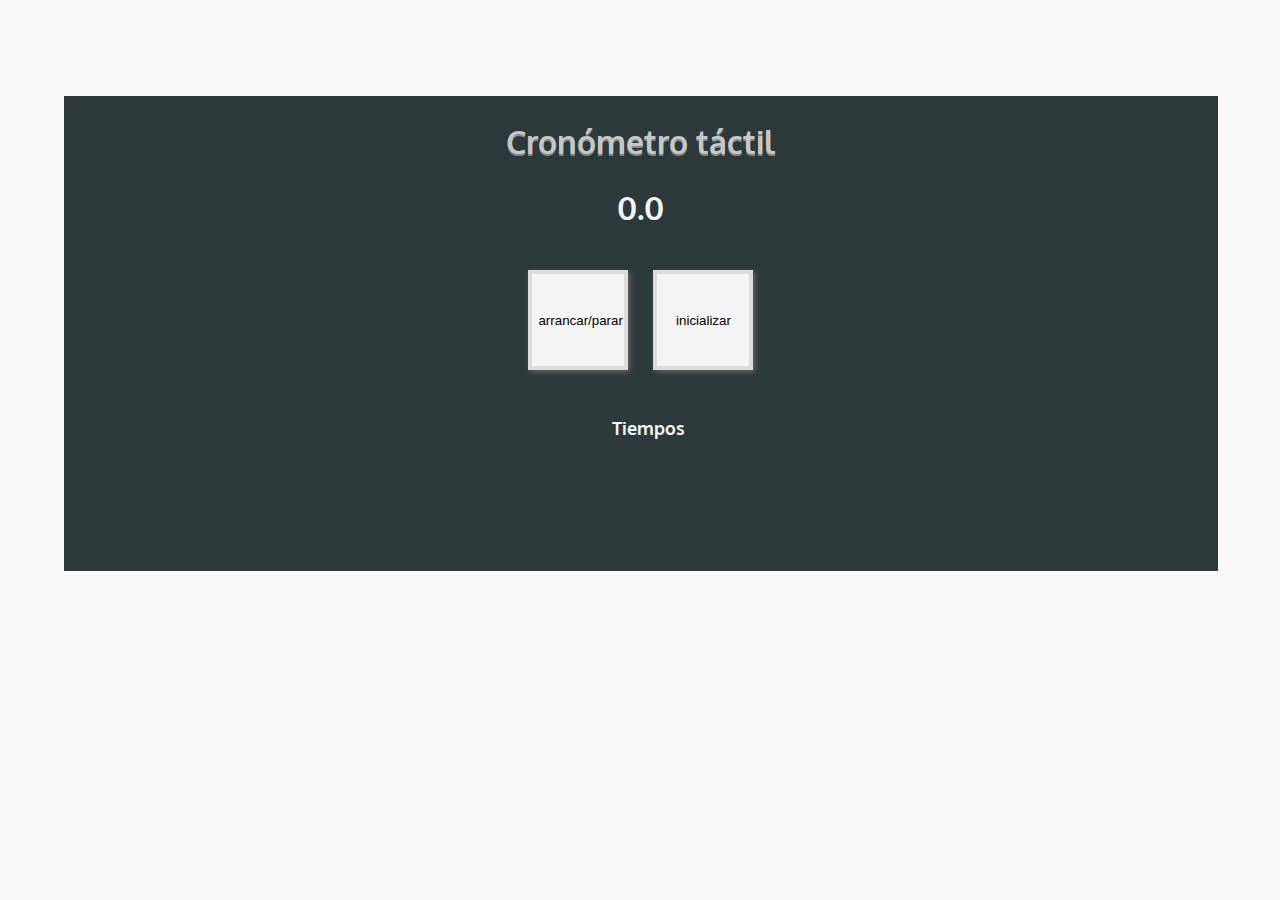
<file: index.html>
﻿<!DOCTYPE html>
    <head>
      <meta charset="utf-8">
      <title>Cron&oacute;metro con eventos t&aacute;ctiles</title>
      <link href="css/fuentes.css" rel="stylesheet" type="text/css" />
      <link href="css/style_fuentes.css" rel="stylesheet" type="text/css" />
      <link href='http://fonts.googleapis.com/css?family=Oxygen:400,700' rel='stylesheet' type='text/css'>
      <script type="text/javascript" src="js/zepto.min.js"></script>
      <script type="text/javascript" src="js/touch.js"></script>
      <script type="text/javascript">


    $(function(){

   localStorage.c = (localStorage.c || "0.0");

   var t, cl = $("#crono"); listar = $("#lista");

   function incr()     { localStorage.c = + localStorage.c + 0.02;}
   function mostrar()  { cl.html(( + localStorage.c).toFixed(2));}
   function arrancar() { t = setInterval(function(){incr();mostrar()},150);}
   function parar()    { clearInterval(t); t = undefined; listar.append(cl.html() + " segundos<br/>"); }
   function cambiar()  { if(!t) arrancar(); else parar();}

   $("#cambiar").on('tap',cambiar);


   $("#inicializar").on('tap',function(){if (t === undefined){localStorage.c = ("0.0"); cl.html("0.0"); listar.html("");}});
});


</script>


    </head>

<body>

    <header class="cabezera">
        <div id="logo">
           <h2></h2>
        </div>
        <div id="fecha"></div>
    </header>
    <article class="contenedor">

       <div class="contenedorcentro">

        <center>

          <h1 id="titulos">Cron&oacute;metro t&aacute;ctil</h1>

          <div class="clock" style="margin: 1.125rem;"></div>

          <div id="logo"><span id="crono"> 0.0 </span></div>

      <ul class="cuadrado-grid">

        <li>
          <button class="cuadrado" type="button" id="cambiar">arrancar/parar</button>
        </li>

        <li>
          <button class="cuadrado" type="button" id="inicializar">inicializar</button>
        </li>


      </ul>
            <p>Tiempos<br></p>

            <p id="lista"></p>

        </center>

       </div>

    </article>


    </body>
</html>
</file>
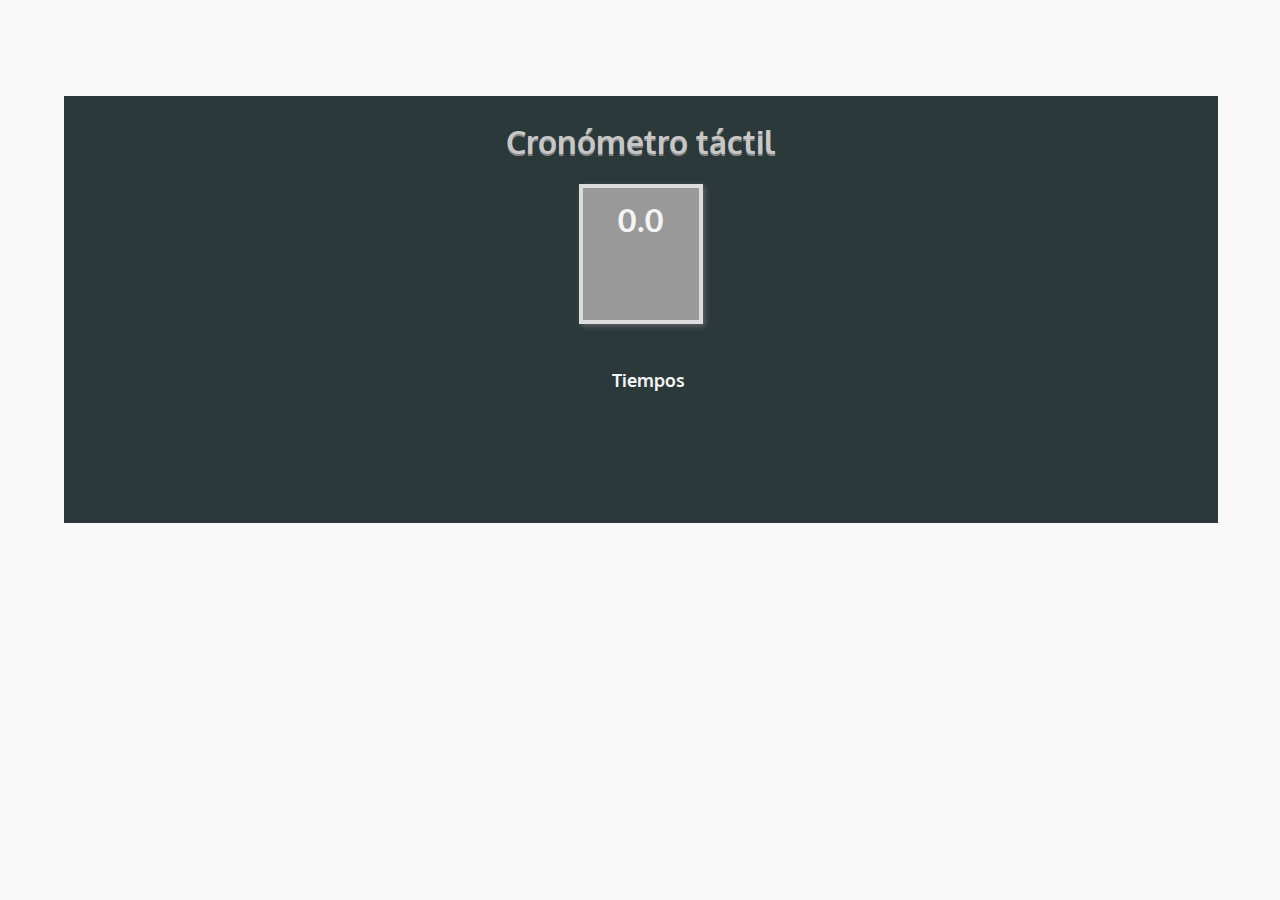
<file: CronometroTouch.html>
<!DOCTYPE html>
<head>
    <meta charset="utf-8">
    <title>Cron&oacute;metro con eventos t&aacute;ctiles</title>
    <link href="css/fuentes.css" rel="stylesheet" type="text/css" />
    <link href="css/style_fuentes.css" rel="stylesheet" type="text/css" />
    <link href='http://fonts.googleapis.com/css?family=Oxygen:400,700' rel='stylesheet' type='text/css'>
    <script type="text/javascript" src="js/zepto.min.js"></script>
    <script type="text/javascript" src="js/touch.js"></script><script type="text/javascript">
    $(function(){
        localStorage.c = (localStorage.c || "0.0");
        var t, cl = $("#crono"); listar = $("#lista");
    
        function incr(){
            localStorage.c = +localStorage.c + 0.02;
        }
        function mostrar(){
            cl.html(( + localStorage.c).toFixed(2));
        }
        function arrancar(){
            t = setInterval(function(){
                incr();
                mostrar();
            },150);
        }
        function parar(){
            clearInterval(t); 
            t = undefined; 
            listar.append(cl.html() + " segundos<br/>"); 
        }
        function cambiar(){
            if(!t){
                arrancar();
            }
            else {
                parar();
            }
        }
            
       $("#cambiar").on('tap',cambiar);
       $("#cambiar").on('swipe',function(){
           if (t === undefined){
               localStorage.c = ("0.0");
               cl.html("0.0");
               listar.html("");
           }
       });
    });
    </script>
</head>
<body>
    <header class="cabezera">
        <div id="logo">
           <h2></h2>
        </div>
        <div id="fecha"></div>
    </header>
    <article class="contenedor">

       <div id="cambiar">

        <center>

          <h1 id="titulos">Cron&oacute;metro t&aacute;ctil</h1>

          <div class="clock" style="margin: 1.125rem;"></div>

          <div class="cuadrado2" id="logo"><span id="crono"> 0.0 </span></div>


            <p>Tiempos<br></p>

            <p id="lista"></p>

        </center>

       </div>

    </article>


    </body>
</html>
</file>
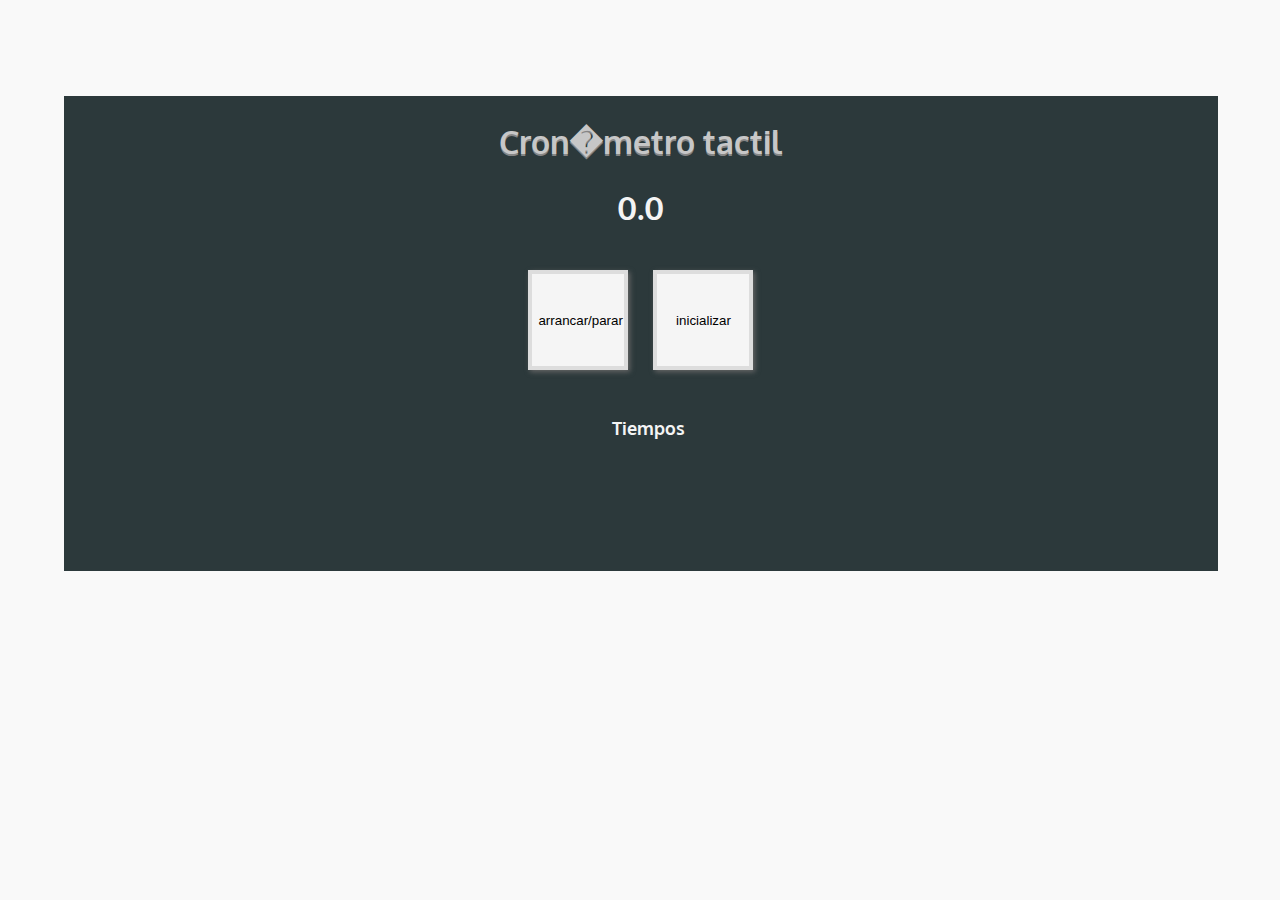
<file: CronometroTouch2.html>
<!DOCTYPE html>
    <head>
      <meta charset="utf-8">
      <title>Cron&oacute;metro con eventos t&aacute;ctiles</title>
      <link href="css/fuentes.css" rel="stylesheet" type="text/css" />
      <link href="css/style_fuentes.css" rel="stylesheet" type="text/css" />
      <link href='http://fonts.googleapis.com/css?family=Oxygen:400,700' rel='stylesheet' type='text/css'>
      <script type="text/javascript" src="js/zepto.min.js"></script>
      <script type="text/javascript" src="js/touch.js"></script>
      <script type="text/javascript">


    $(function(){

   localStorage.c = (localStorage.c || "0.0");

   var t, cl = $("#crono"); listar = $("#lista");

   function incr()     { localStorage.c = + localStorage.c + 0.02;}
   function mostrar()  { cl.html(( + localStorage.c).toFixed(2));}
   function arrancar() { t = setInterval(function(){incr();mostrar()},150);}
   function parar()    { clearInterval(t); t = undefined; listar.append(cl.html() + " segundos<br/>"); }
   function cambiar()  { if(!t) arrancar(); else parar();}

   $("#cambiar").on('tap',cambiar);


   $("#inicializar").on('tap',function(){if (t === undefined){localStorage.c = ("0.0"); cl.html("0.0"); listar.html("");}});
});


</script>


    </head>

<body>

    <header class="cabezera">
        <div id="logo">
           <h2></h2>
        </div>
        <div id="fecha"></div>
    </header>
    <article class="contenedor">

       <div class="contenedorcentro">

        <center>

          <h1 id="titulos">Cron�metro tactil</h1>

          <div class="clock" style="margin: 1.125rem;"></div>

          <div id="logo"><span id="crono"> 0.0 </span></div>

      <ul class="cuadrado-grid">

        <li>
          <button class="cuadrado" type="button" id="cambiar">arrancar/parar</button>
        </li>

        <li>
          <button class="cuadrado" type="button" id="inicializar">inicializar</button>
        </li>


      </ul>
            <p>Tiempos<br></p>

            <p id="lista"></p>

        </center>

       </div>

    </article>


    </body>
</html>
</file>
<file: css/fuentes.css>
@import url(http://fonts.googleapis.com/css?family=Oxygen:400,700);

@font-face { font-family: FiraSansOT-Regular;
 src:url(fuentes/FiraSansOT-Regular.otf);
  }

@font-face {
	font-family: "FiraSansOT-Light";
	src: url(FiraOpenType/FiraSansOT-Light.otf) format("opentype");
}

@font-face {
	font-family: "FiraSansOT-LightItalic";
	src: url(FiraOpenType/FiraSansOT-LightItalic.otf) format("opentype");
}

@font-face {
	font-family: "FiraSansOT-Regular";
	src: url(FiraOpenType/FiraSansOT-Regular.otf) format("opentype");
}

@font-face {
	font-family: "FiraSansOT-RegularItalic";
	src: url(FiraOpenType/FiraSansOT-RegularItalic.otf) format("opentype");
}

@font-face {
	font-family: "FiraSansOT-Medium";
	src: url(FiraOpenType/FiraSansOT-Medium.otf) format("opentype");
}

@font-face {
	font-family: "FiraSansOT-MediumItalic";
	src: url(FiraOpenType/FiraSansOT-MediumItalic.otf) format("opentype");
}

@font-face {
	font-family: "FiraSansOT-Bold";
	src: url(FiraOpenType/FiraSansOT-Bold.otf) format("opentype");
}

@font-face {
	font-family: "FiraSansOT-BoldItalic";
	src: url(FiraOpenType/FiraSansOT-BoldItalic.otf) format("opentype");
}


@font-face {
	font-family: "FiraMonoOT-Regular";
	src: url(FiraOpenType/FiraMonoOT-Regular.otf) format("opentype");
}

@font-face {
	font-family: "FiraMonoOT-Bold";
	src: url(FiraOpenType/FiraMonoOT-Bold.otf) format("opentype");
}
</file>
<file: css/style_fuentes.css>
html, body, div, span, applet, object, iframe,
h1, h2, h3, h4, h5, h6, p, blockquote, pre,
a, abbr, acronym, address, big, cite, code,
del, dfn, em, img, ins, kbd, q, s, samp,
small, strike, strong, sub, sup, tt, var,
b, u, i, center,
dl, dt, dd, ol, ul, li,
fieldset, form, label, legend,
table, caption, tbody, tfoot, thead, tr, th, td,
article, aside, canvas, details, embed,
figure, figcaption, footer, header, hgroup,
menu, nav, output, ruby, section, summary,
time, mark, audio, video {
  margin: 0;
  padding: 0;
  border: 0;
  font-size: 100%;
  vertical-align: baseline;
}

html {
  line-height: 1;
}

ol, ul {
  list-style: none;
}

table {
  border-collapse: collapse;
  border-spacing: 0;
}

caption, th, td {
  text-align: left;
  font-weight: normal;
  vertical-align: middle;
}

q, blockquote {
  quotes: none;
}

q:before, q:after, blockquote:before, blockquote:after {
  content: "";
  content: none;
}

a img {
  border: none;
}

article, aside, details, figcaption, figure, footer, header, hgroup, menu, nav, section, summary {
  display: block;
}

body {
  background-color: #F9F9F9;
  margin-bottom: 1rem;
  padding: 1rem 4rem 2.4rem;
}

#logo {
  margin: 0.5rem 3rem;
  font-family: 'Oxygen', Arial, sans-serif;
  font-size: 2rem;
  min-height: 2rem;
  padding: 1rem 0.5rem;
  position: relative;
}

#logo .cabezera {
  display: block;
}

#fecha {
  font-family: 'Oxygen', Arial, sans-serif;
  color: #E80000;
  margin: 0.4rem
}

/* diseño de 1 columna */
.contenedor{
  font-family: 'Oxygen', Arial, sans-serif;
  background-color: #2C393B;
  color: #F4F4F4;
  font-size: 1.125rem;
  font-weight: bold;
  line-height: 2rem;
  padding: 1.875rem 1.5rem 1.5rem 1.5rem;
  margin: 0.2rem 0.2rem;
  min-height: 10rem;
  position: relative;
  /*position : absolute;*/
  width: 96%;
  margin: 0 auto;
}

.contenedor #titulos {
  color: #C7C7C7;
  text-shadow: 0 2px #858585;
  line-height: 2rem;
  font-size: 2rem;
}

.contenedor p {
  margin: 0.5rem 0.5rem 2.4rem 1.5rem;
  padding: 1.5rem 0.0625rem 0.0625rem 0.0625rem;
}

.contenedor p b {
  font-size: 2.2rem;
  padding: 1.5rem 0.0625rem 0.0625rem 0.0625rem;
}



/* diseño de 2 columnas con una diferencia de 20 píxeles entre cada columna*/
.contenedor_1 {
  -webkit-column-count: 2;
  -webkit-column-gap: 1.25rem;
  -webkit-column-width: 2.8125rem;
  -moz-column-count: 2;
  -moz-column-gap: 1.25rem;
  -moz-column-width: 2.8125rem;
  column-count: 2;
  column-gap: 1.25rem;
  column-width: 2.8125rem;
  font-family: "FiraSansOT-Bold",sans-serif;
  background-color: #2C393B;
  color: #F4F4F4;
  font-size: 1.125rem;
  font-weight: bold;
  line-height: 2rem;
  padding: 1.875rem 1.5rem 10.5rem 1.5rem;
  margin: 0.2rem 0.2rem;
  min-height: 10rem;
  position: relative;
}

.contenedor_1 #titulos {
  color: #C7C7C7;
  text-shadow: 0 2px #858585;
  line-height: 2rem;
  font-size: 2rem;
}

.contenedor_1 p {
  margin: 0.5rem 0.5rem 2.4rem 1.5rem;
  padding: 1.5rem 0.0625rem 0.0625rem 0.0625rem;
}

.contenedor_1 p b {
  font-size: 2.2rem;
  padding: 1.5rem 0.0625rem 0.0625rem 0.0625rem;
}

.contenedor_2 {
  -webkit-column-count: 2;
  -webkit-column-gap: 1.25rem;
  -webkit-column-width: 2.8125rem;
  -moz-column-count: 2;
  -moz-column-gap: 1.25rem;
  -moz-column-width: 2.8125rem;
  column-count: 2;
  column-gap: 1.25rem;
  column-width: 2.8125rem;
  font-family: 'Oxygen', Arial, sans-serif;
  background-color: #E7E7E7;
  line-height: 2rem;
  padding: 1.875rem 1.5rem 1.5rem 1.5rem;
  margin: 2.2rem 0.2rem;
  min-height: 10rem;
  position: relative;
}

.contenedor_2 #titulos {
  color: #333;
  text-shadow: 0 2px #A6A6A6;
  line-height: 2rem;
  font-size: 2rem;
}

.contenedor_2 p {
  margin: 0.5rem 0.5rem 2.4rem 1.5rem;
  padding: 1.5rem 0.0625rem 0.0625rem 0.0625rem;
}

.contenedor_2 p b {
  font-size: 2.2rem;
  padding: 1.5rem 0.0625rem 0.0625rem 0.0625rem;
}

.enlace {
  font-size: 1.2rem;
}

.enlace a:link {
  color: #FF00FF;
  text-decoration: none;
}

.enlace a:active {
  color: #0000FF;
}

.enlace a:hover {
  color: #FF00FF;
  text-decoration: underline;
}

strong {color: #FF4E00; }

/*input*/

.inputs  {
  width:270px;
  /*height: 14px;*/
  padding: 10px 25px;
  font-family: 'Oxygen', Arial, sans-serif;
  font-weight: 400;
  font-size: 22px;
  color: #9D9E9E;
  text-shadow: 1px 1px 0 rgba(256, 256, 256, 1.0);
  background: #FFF;
  border: 1px solid #FFF;
  border-radius: 5px;
  box-shadow: inset 0 1px 3px rgba(0, 0, 0, 0.50);
  -moz-box-shadow: inset 0 1px 3px rgba(0,0,0,0.50);
  -webkit-box-shadow: inset 0 1px 3px rgba(0, 0, 0, 0.50);
}

.inputs:focus {
  background: #DFE9EC;
  color: #414848;
  box-shadow: inset 0 1px 2px rgba(0, 0, 0, 0.25);
  -moz-box-shadow: inset 0 1px 2px rgba(0,0,0,0.25);
  -webkit-box-shadow: inset 0 1px 2px rgba(0, 0, 0, 0.25);
  outline:0;
}

.inputs:hover {
  background: #DFE9EC;
  color: #414848;
}



/*botones*/

.button {
   border: 0rem solid #06416c;
   background: #3e779d;
   background: -webkit-gradient(linear, left top, left bottom, from(#65a9d7), to(#3e779d));
   background: -webkit-linear-gradient(top, #65a9d7, #3e779d);
   background: -moz-linear-gradient(top, #65a9d7, #3e779d);
   background: -ms-linear-gradient(top, #65a9d7, #3e779d);
   background: -o-linear-gradient(top, #65a9d7, #3e779d);
   background-image: -ms-linear-gradient(top, #65a9d7 0%, #3e779d 100%);
   padding: 0.71875rem 1.4375rem;
   margin: 1.25rem 1.4375rem;
   -webkit-border-radius: 0.0625rem;
   -moz-border-radius: 0.0625rem;
   border-radius: 0.0625rem;
   -webkit-box-shadow: rgba(255,255,255,0.4) 0 0px 0, inset rgba(255,255,255,0.4) 0 0px 0;
   -moz-box-shadow: rgba(255,255,255,0.4) 0 0px 0, inset rgba(255,255,255,0.4) 0 0px 0;
   box-shadow: rgba(255,255,255,0.4) 0 0px 0, inset rgba(255,255,255,0.4) 0 0px 0;
   text-shadow: #7ea4bd 0rem 0.0625rem 0rem;
   color: #262626;
   font-size: 1.25rem;
   font-family: 'Lato', sans-serif;
   text-decoration: none;
   vertical-align: middle;
   }
.button:hover {
   border: 0px solid #0a3c59;
   text-shadow: #1e4158 0rem 0.0625rem 0rem;
   background: #3e779d;
   background: -webkit-gradient(linear, left top, left bottom, from(#65a9d7), to(#3e779d));
   background: -webkit-linear-gradient(top, #65a9d7, #3e779d);
   background: -moz-linear-gradient(top, #65a9d7, #3e779d);
   background: -ms-linear-gradient(top, #65a9d7, #3e779d);
   background: -o-linear-gradient(top, #65a9d7, #3e779d);
   background-image: -ms-linear-gradient(top, #65a9d7 0%, #3e779d 100%);
   color: #fff;
   }
.button:active {
   text-shadow: #1e4158 0 1px 0;
   border: 0rem solid #0a3c59;
   background: #65a9d7;
   background: -webkit-gradient(linear, left top, left bottom, from(#3e779d), to(#3e779d));
   background: -webkit-linear-gradient(top, #3e779d, #65a9d7);
   background: -moz-linear-gradient(top, #3e779d, #65a9d7);
   background: -ms-linear-gradient(top, #3e779d, #65a9d7);
   background: -o-linear-gradient(top, #3e779d, #65a9d7);
   background-image: -ms-linear-gradient(top, #3e779d 0%, #65a9d7 100%);
   color: #fff;
   }

   /*tablas*/

table.mytable {
  font-size: 1.125rem;
  font-weight: bold;
  color: #F4F4F4;
  width:100%;
  border-width: 0.0625rem;
  border-color: #686767;
  border-collapse: collapse;

  }
table.mytable th {
  font-size: 1.125rem;
  background-color:#2C393B;
  border-width: 0.0625rem;
  padding: 0.5rem;
  border-style: solid;
  border-color: #686767;
  text-align:left;
  }
table.mytable tr {
  background-color:#2C393B;
  }
table.mytable td {
  font-size: 1.125rem;
  border-width: 0.0625rem;
  padding: 0.5rem;
  border-style: solid;
  border-color: #686767;
  }

 *#sumar{
  font-family: 'Oxygen', Arial, sans-serif;
  background-color: #2C393B;
  color: #F4F4F4;
  font-size: 1.125rem;
  font-weight: bold;
  line-height: 2rem;
  padding: 1.875rem 1.5rem 1.5rem 1.5rem;
  margin: 0.2rem 0.2rem;
  min-height: 10rem;
  position: relative;
  }

#atTime{
    font-family: 'Oxygen', Arial, sans-serif;
    background-color: #C7C7C7;
    color: #333333;
    font-size: 1.125rem;
    width: 75%;
    text-align: center;
    margin: 1.5rem auto;
    padding: 1.5rem auto;
    border-width: 0.125rem;
    border-style:dotted;
    border-radius: 0.125rem;
    -moz-border-radius:1.125rem;
}

#resultado {
    font-family: 'Oxygen', Arial, sans-serif;
    -webkit-transform: rotate(368deg);
    -moz-transform: rotate(368deg);
    -o-transform: rotate(368deg);
    -ms-transform:rotate(368deg);
    color:#FFFFFF;
    font-size:32px;
    margin: 20px 500px 20px 200px;
}

#contenedorcentro{
  height: 12rem;
  width: 14rem;
  position: absolute;
  left: calc(50% - 7rem);
  top: calc(50% - 6rem);
}

.circlecien {
    background-color: #F5F5F5;
    border: 1px solid #DDDDDD;
    border-radius: 50%;
    height:3.125rem; /*5.75rem*/
    width: 3.125rem; /*5.75rem*/
    height: 50px;
    width: 50px;
    margin: 3rem auto;
    padding: 3rem auto;
    position: relative;
}

.resultados {
  border: 3px solid #DDDDDD;
  width: 400px;
  /*margin: 0 auto;*/
  position: relative;
  margin: 1.125rem auto;
}

.cuadrado{
width:100px;
height:100px;
display: inline-block;
background-color:#F5F5F5;
border:solid #DDDDDD 4px;
box-shadow:2px 2px 5px #666;
margin:0 auto;
border-radius:0%;
-webkit-transition:500ms;
}


.cuadrado:hover{
border-radius:100%;
-webkit-transition:500ms;
}

.cuadrado2{
width:100px;
height:100px;
display: inline-block;
background-color:#999999;
border:solid #DDDDDD 4px;
box-shadow:2px 2px 5px #666;
margin:0 auto;
border-radius:0%;
-webkit-transition:500ms;
}


.cuadrado2:hover{
border-radius:100%;
-webkit-transition:500ms;
}

.cuadrado-grid {
    display: block;
    list-style: none outside none;
    margin: 20px 0 0;
    padding: 0;
    text-align: center;
    width: 100%;
}

.cuadrado-grid li {
    display: inline-block;
    height: 100px;
    margin: 10px;
    width: 100px;
}


.cuadrado-grid:after {
    clear: both;
}

.cuadrado-grid:after, .cuadrado-grid:before {
    content: "";
    display: table;
}
</file>
